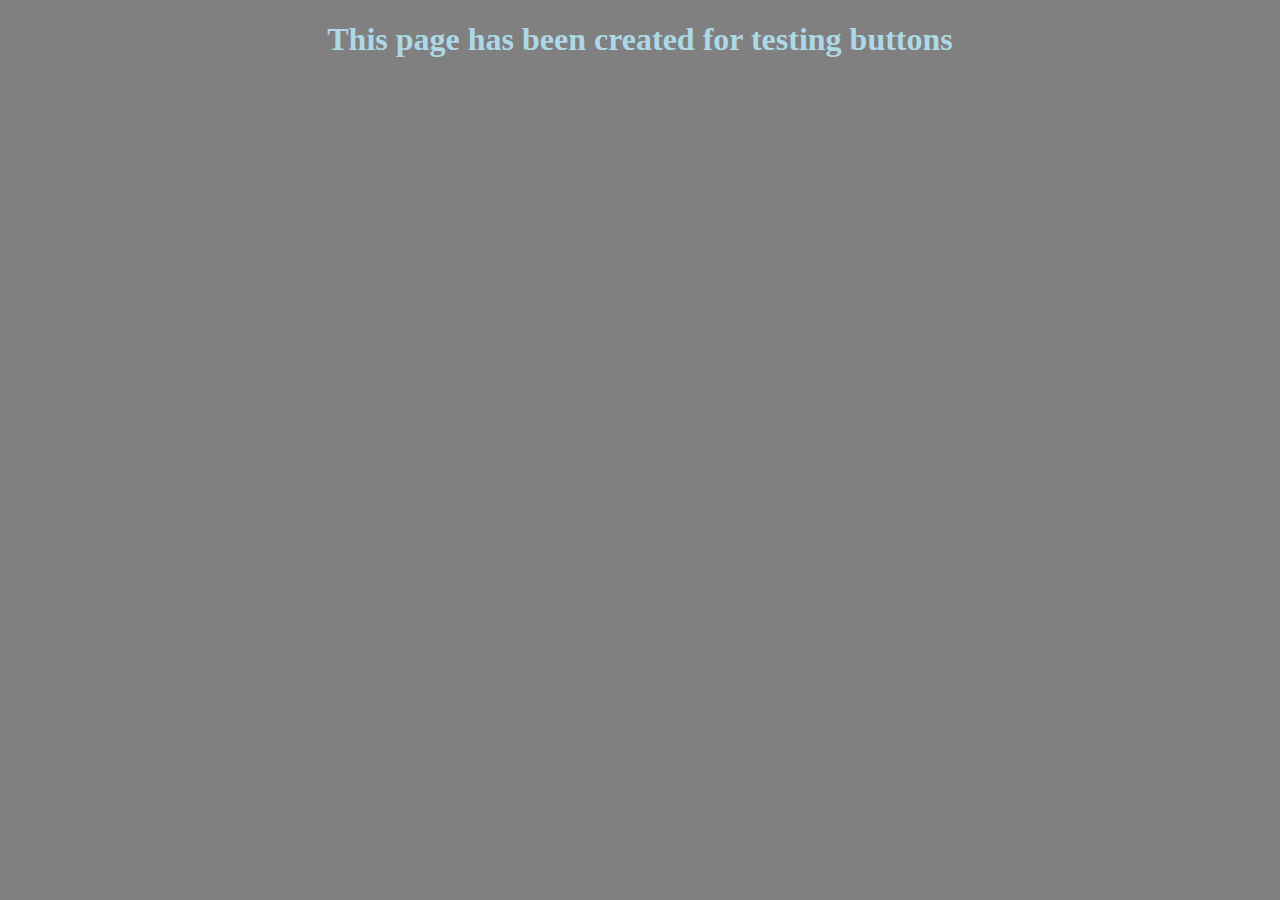
<file: text_web.html>
<!DOCTYPE html>
<html>
	<head>
		<meta charset="utf-8">
		<meta name="viewport" content="width=device-width, initial-scale=1">
		<title>Test Web</title>
	</head>
	<body style="color: lightblue; background: grey; text-align: center;">
		<h1>This page has been created for testing buttons</h1>

	</body>
</html>
</file>
